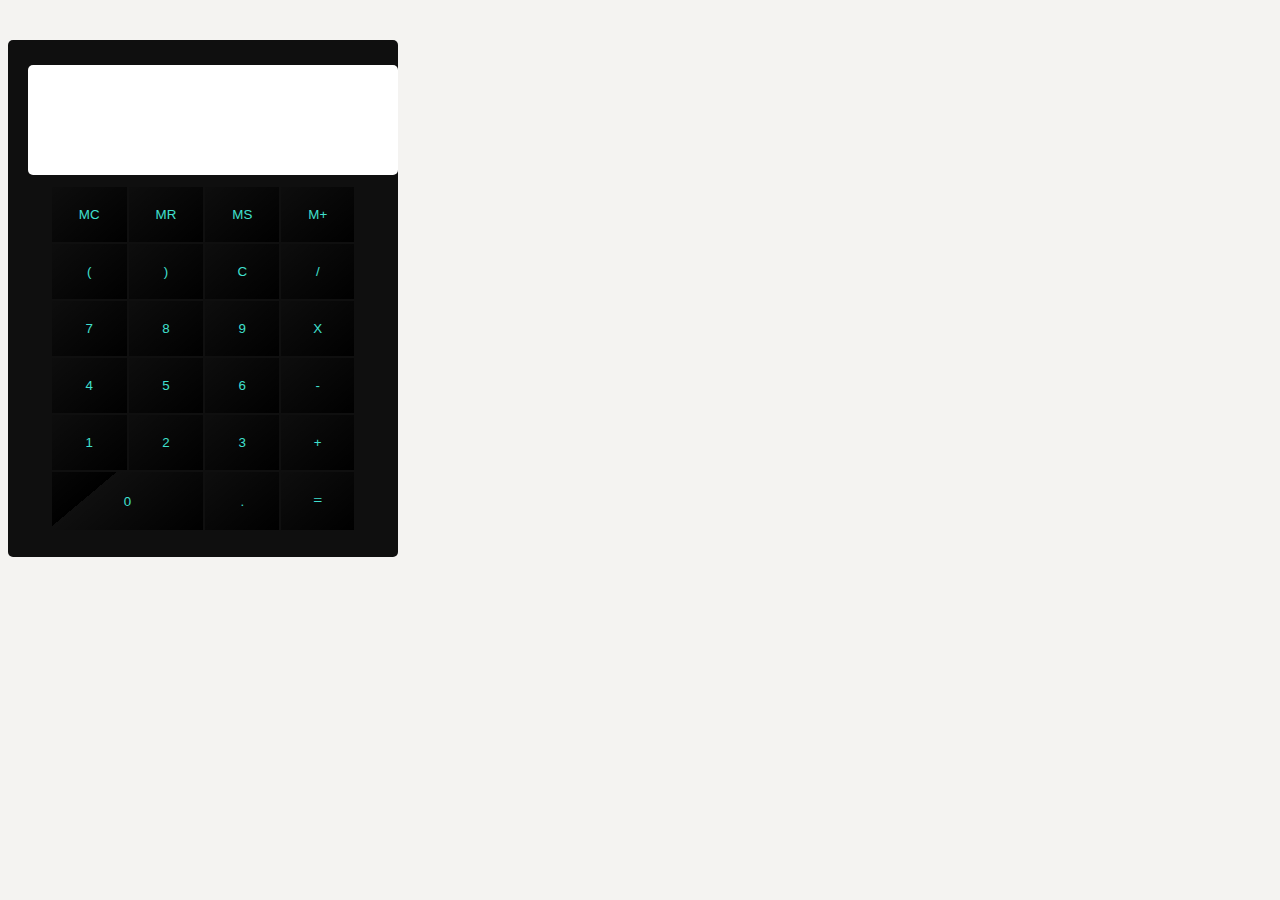
<file: task 1/index.html>
<!DOCTYPE html>
<html lang="en">
<head>
  <meta charset="UTF-8">
  <meta name="viewport" content="width=device-width, initial-scale=1.0">
  <title>JavaScript Calculator</title>
  <link rel="stylesheet" href="https://stackpath.bootstrapcdn.com/bootstrap/5.0.0-alpha1/css/bootstrap.min.css" integrity="sha384-r4NyP46KrjDleawBgD5tp8Y7UzmLA05oM1iAEQ17CSuDqnUK2+k9luXQOfXJCJ4I" crossorigin="anonymous">
  <script src="https://cdn.jsdelivr.net/npm/popper.js@1.16.0/dist/umd/popper.min.js" integrity="sha384-Q6E9RHvbIyZFJoft+2mJbHaEWldlvI9IOYy5n3zV9zzTtmI3UksdQRVvoxMfooAo" crossorigin="anonymous"></script>
  <script src="https://stackpath.bootstrapcdn.com/bootstrap/5.0.0-alpha1/js/bootstrap.min.js" integrity="sha384-oesi62hOLfzrys4LxRF63OJCXdXDipiYWBnvTl9Y9/TRlw5xlKIEHpNyvvDShgf/" crossorigin="anonymous"></script>
  <link rel="stylesheet" href="style.css">
</head>
<body>
<!-- Simple Calculator -->
    <div class="container pt-5">
        <div class="row ">
            <div class="col text-center">
                <div class="calculator">
                    <div class="outInArea">
                        <input type="text" name="inputOutput" id="input">
                    <table >
                        <tr cellspacing='50'>
                            <td><button id="sub">MC</button></td>
                            <td><button>MR</button></td>
                            <td><button>MS</button></td>
                            <td><button>M+</button></td>
                        </tr>
                        <tr>
                            <td><button>(</button></td>
                            <td><button>)</button></td>
                            <td><button id="clear">C</button></td>
                            <td><button>/</button></td>
                        </tr>
                        <tr>
                            <td><button>7</button></td>
                            <td><button>8</button></td>
                            <td><button>9</button></td>
                            <td><button>X</button></td>
                        </tr>
                        <tr>
                            <td><button>4</button></td>
                            <td><button>5</button></td>
                            <td><button>6</button></td>
                            <td><button>-</button></td>
                        </tr>
                        <tr>
                            <td><button>1</button></td>
                            <td><button>2</button></td>
                            <td><button>3</button></td>
                            <td><button>+</button></td>
                        </tr>
                        <tr>
                            <td colspan="2"><button>0</button></td>
                            <td><button>.</button></td>
                            <td><p id="equal">=</p></td>
                        </tr>
                    </table>
                </div>
            </div>
        </div>
    </div>


<script src="app.js"></script>
</body>
</html>
</file>
<file: task 1/style.css>
body{
    background: hsl(40, 13%, 95%);
}
button:focus{
    outline: none;
}
button{
    border: none;
    background-color: transparent
}
.calculator{
    display: inline-block;
    background: #0f0f0f;
    padding: 25px 20px;
    margin-top: 2rem;
    color: #fff;
    width: 350px;
    text-align: center;
    border-radius: 5px;
}
input {
    width: 100%;
    outline: none;
    border: none;
    padding: 10px 10px;
}
#input {
    border-radius: 5px;
    height: 90px;
    font-size: 25px;
    color: #3bae3f;
}
#output{
    font-size: 22px;
    border-radius: 0 0 5px 5px;
}
.calculator table{
    margin: auto;
}

table{
    margin-top: 10px !important;

}
table tr td {
    padding: 10px 12px;
    background: repeating-linear-gradient(320deg, black, transparent 100px);
}
table tr td button{
    padding: 10px 15px;
    color: turquoise;
}
table tr td p{
    padding: 10px 15px;
    color: turquoise;
    margin: 0;
    cursor: pointer;
}
</file>
